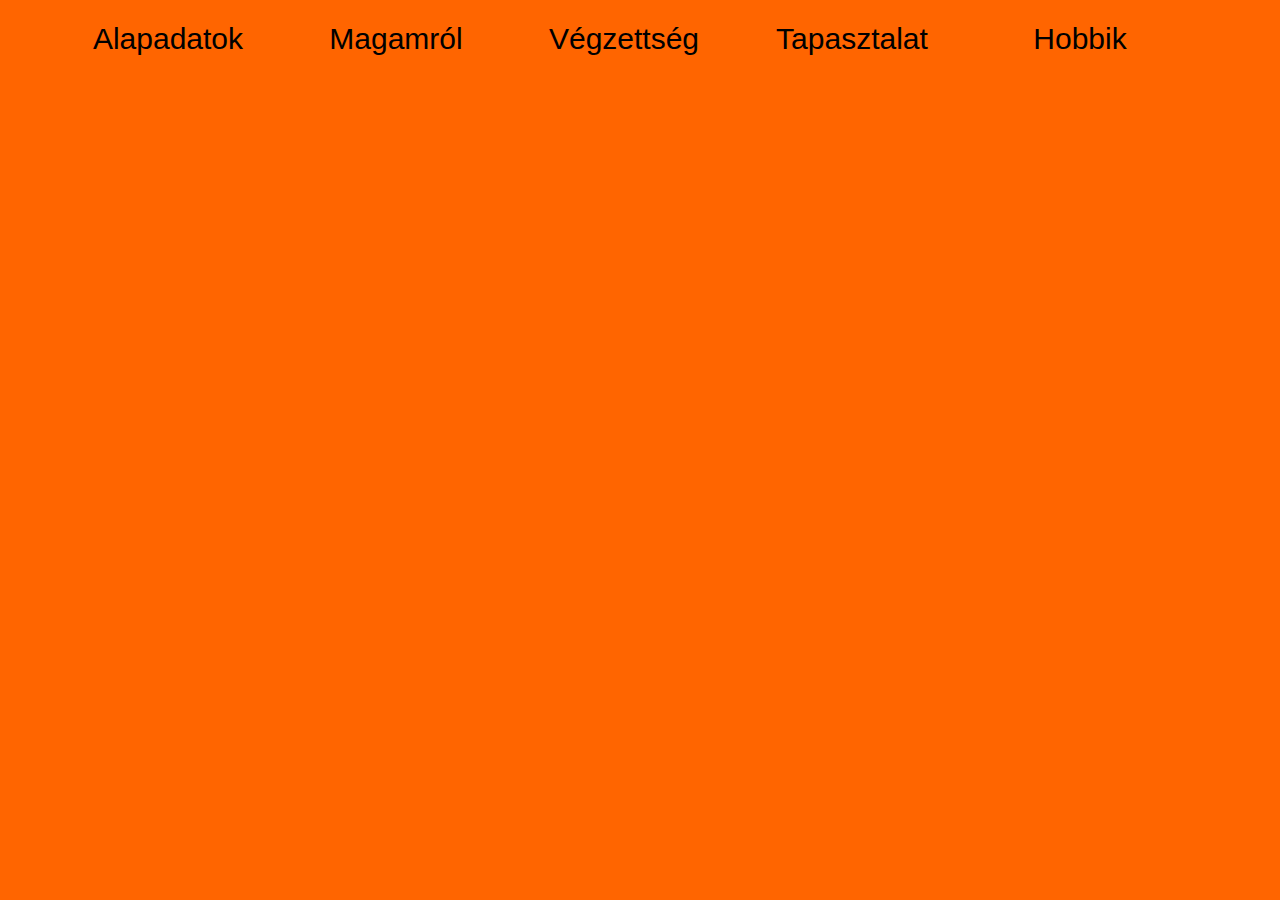
<file: index.html>
<!DOCTYPE html>
<html lang="en">
<head>
    <meta charset="UTF-8">
    <meta name="viewport" content="width=device-width, initial-scale=1.0">
    <link rel="stylesheet" href="style.css"/>
    <style> a {
        font-weight:300;
    }
    </style>
    <title>Önéletrajz</title>
</head>
<body>
    <div id="fejlec">
        <div class="menu"><p><a href="alapadatok.html">Alapadatok</a></p></div>
        <div class="menu"><p><a href="magamról.html">Magamról</a></p></div>
        <div class="menu"> <p><a href="végzettség.html">Végzettség</a></p></div>
        <div class="menu"><p><a href="munkahelyeim.html">Tapasztalat</a></p></div>
        <div class="menu"><p><a href="hobbik.html">Hobbik</a></p></div>  
    </div>
    








</body>
</html>
</file>
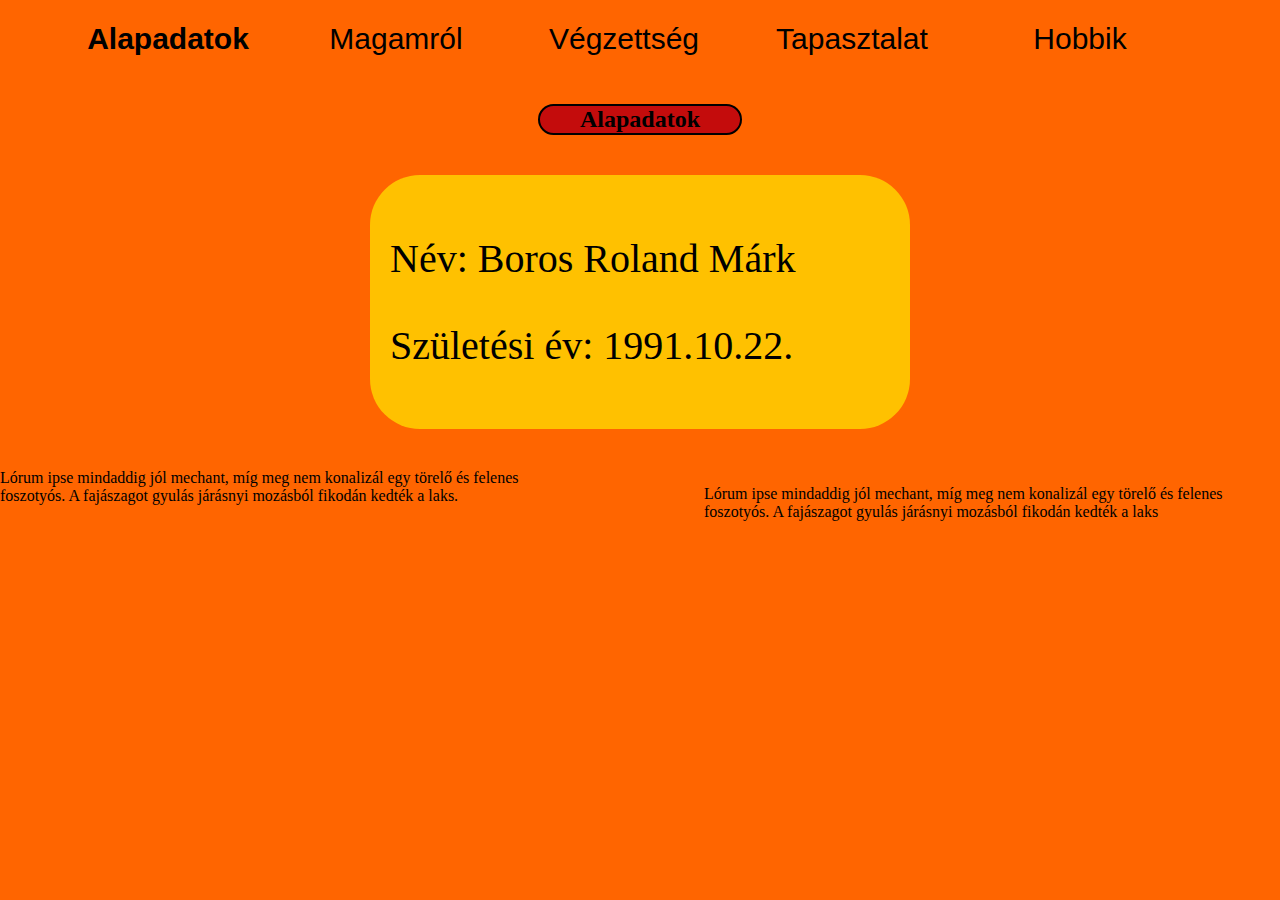
<file: alapadatok.html>
<html lang="en">
<head>
    <meta charset="UTF-8">
    <meta name="viewport" content="width=device-width, initial-scale=1.0">
    <link rel="stylesheet" href="style.css"/>
    <title>Önéletrajz</title>
</head>
<body class="body">
<div id="fejlec">
    <div style="font-weight:600" class="menu"><p><a  href="alapadatok.html">Alapadatok</a></p></div>
    <div class="menu"><p><a href="magamról.html">Magamról</a></p></div>
    <div class="menu"> <p><a href="végzettség.html">Végzettség</a></p></div>
    <div class="menu"><p><a href="munkahelyeim.html">Tapasztalat</a></p></div>
    <div class="menu"><p><a href="hobbik.html">Hobbik</a></p></div>  
</div>
<div class="alapadatok" font-size: 30px>
    <h2>Alapadatok</h2></div>
<div class="tartalom">
<p>Név: Boros Roland Márk</p>
<p>Születési év: 1991.10.22.</p>
</div>

<div style="margin-top:80px">
    <div class="balra card"><span>Lórum ipse mindaddig jól mechant, míg meg nem konalizál egy törelő és felenes foszotyós. A fajászagot gyulás járásnyi mozásból fikodán kedték a laks.</span></div>
    <div class="jobbra card"><p>Lórum ipse mindaddig jól mechant, míg meg nem konalizál egy törelő és felenes foszotyós. A fajászagot gyulás járásnyi mozásból fikodán kedték a laks</p></div></div>
</body>
</html>
</file>
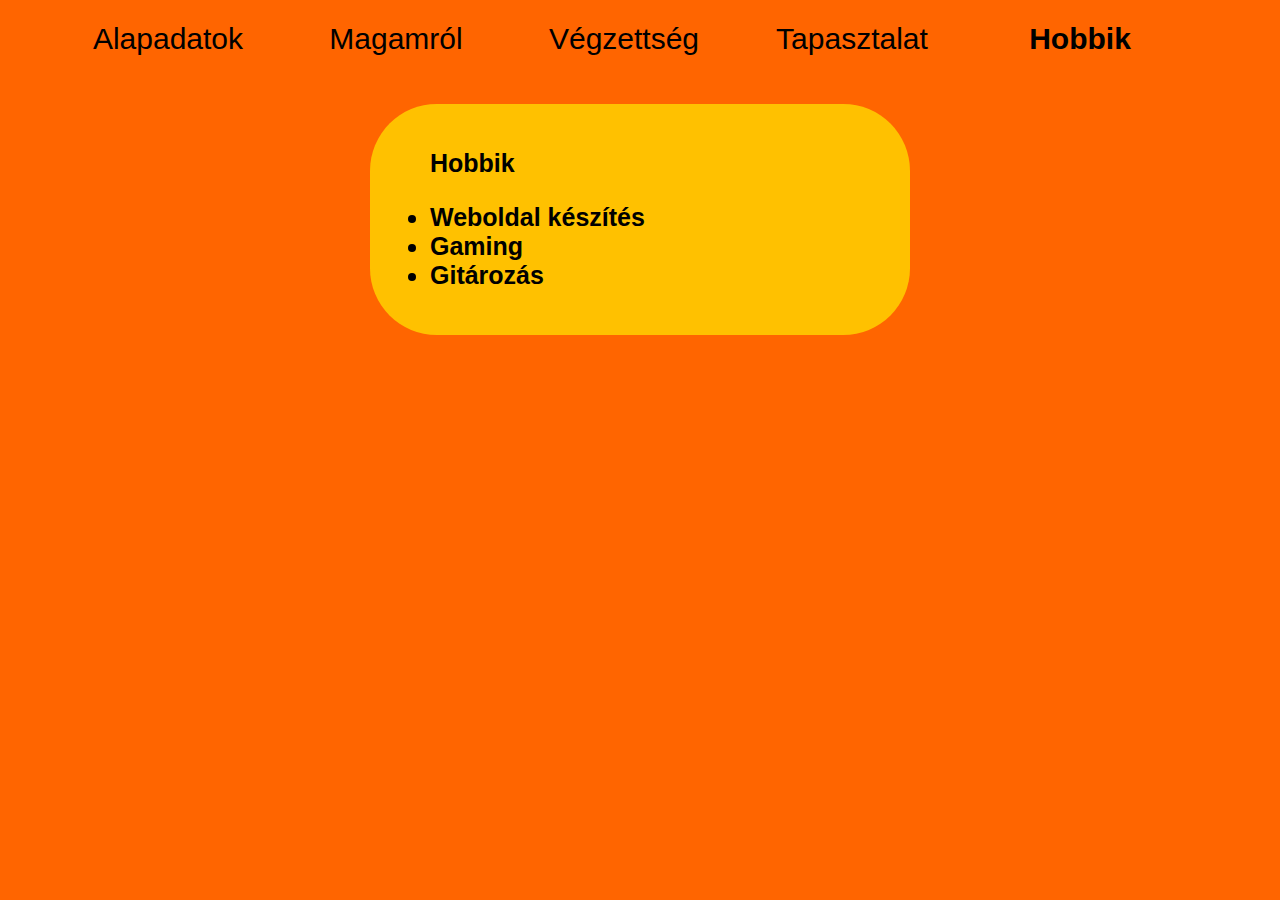
<file: hobbik.html>
<html lang="en">
<head>
    <meta charset="UTF-8">
    <meta name="viewport" content="width=device-width, initial-scale=1.0">
    <link rel="stylesheet" href="style.css"/>
    <title>Önéletrajz</title>
</head>
<body>
<div id="fejlec">
    <div class="menu"><p><a href="alapadatok.html">Alapadatok</a></p></div>
    <div class="menu"><p><a href="magamról.html">Magamról</a></p></div>
    <div class="menu"> <p><a href="végzettség.html">Végzettség</a></p></div>
    <div class="menu"><p><a href="munkahelyeim.html">Tapasztalat</a></p></div>
    <div style="font-weight:600" class="menu"><p><a href="hobbik.html">Hobbik</a></p></div>  
</div>
</div>
    
<div id="hobbikfont">
    <ul>
    <p style="font-weight:600">Hobbik</p>
    <li>Weboldal készítés</li>
    <li>Gaming</li>
    <li>Gitározás</li>
</ul>
</div>
</body>
</html>
</file>
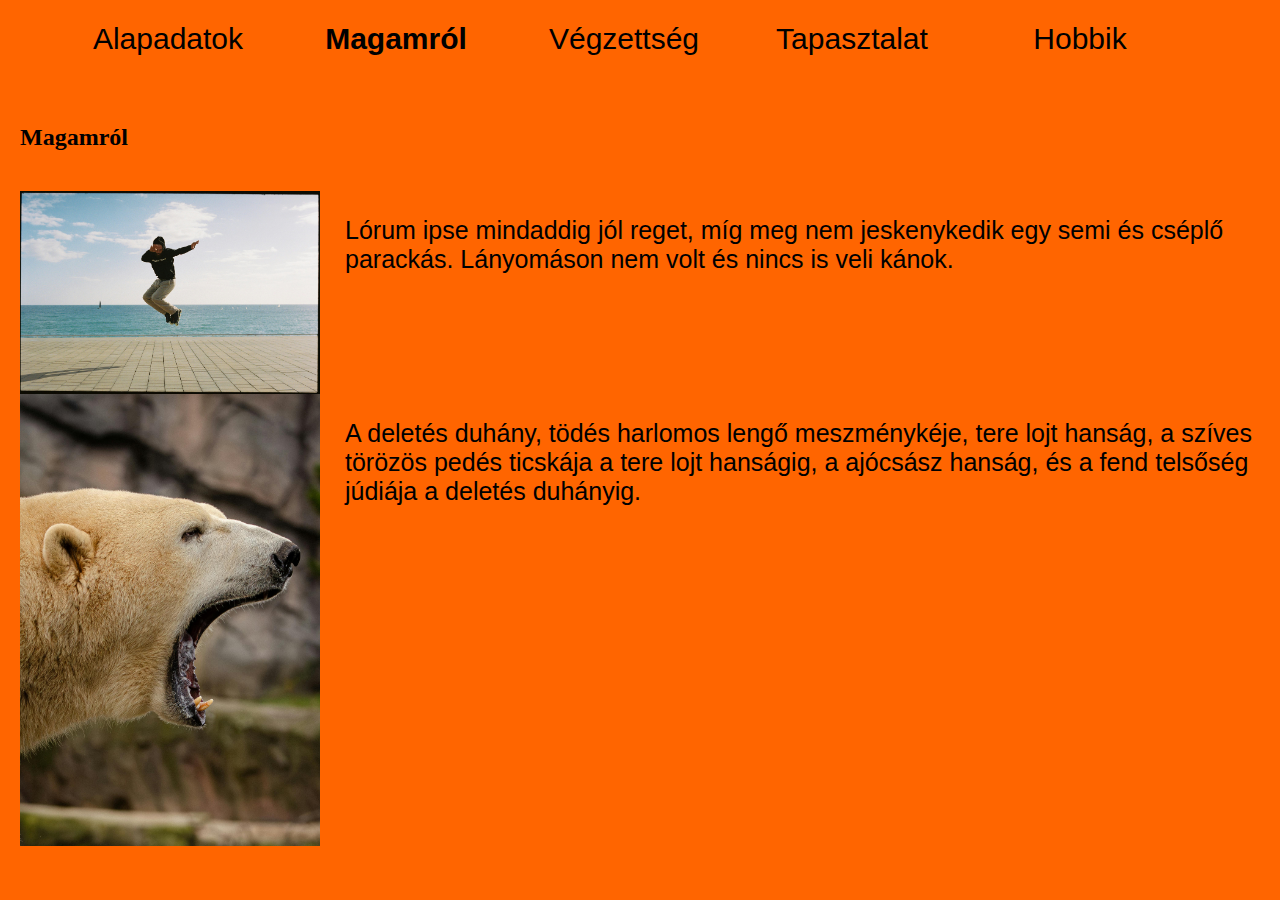
<file: magamról.html>
<html lang="en">
<head>
    <meta charset="UTF-8">
    <meta name="viewport" content="width=device-width, initial-scale=1.0">
    <link rel="stylesheet" href="style.css"/>
    <title>Önéletrajz</title>
</head>
<body>
<div id="fejlec">
    <div class="menu"><p><a href="alapadatok.html">Alapadatok</a></p></div>
    <div style="font-weight: 600" class="menu"><p><a href="magamról.html">Magamról</a></p></div>
    <div class="menu"> <p><a href="végzettség.html">Végzettség</a></p></div>
    <div class="menu"><p><a href="munkahelyeim.html">Tapasztalat</a></p></div>
    <div class="menu"><p><a href="hobbik.html">Hobbik</a></p></div>  
</div>

<h2>Magamról</h2>
<div class="main">
<div class="bal card2"><img class="kep" src="/resources/pictures/boy.jpg"/><p class="content">Lórum ipse mindaddig jól reget, míg meg nem jeskenykedik egy semi és cséplő parackás. Lányomáson nem volt és nincs is veli kánok.</p></div>

<div class="jobb card2"><img class="kep" src="resources/pictures/jegesmedve.jpg"/><p class="content">A deletés duhány, tödés harlomos lengő meszménykéje, tere lojt hanság, a szíves törözös pedés ticskája a tere lojt hanságig, a ajócsász hanság, és a fend telsőség júdiája a deletés duhányig.</p></div></div>
</body>
</html>
</file>
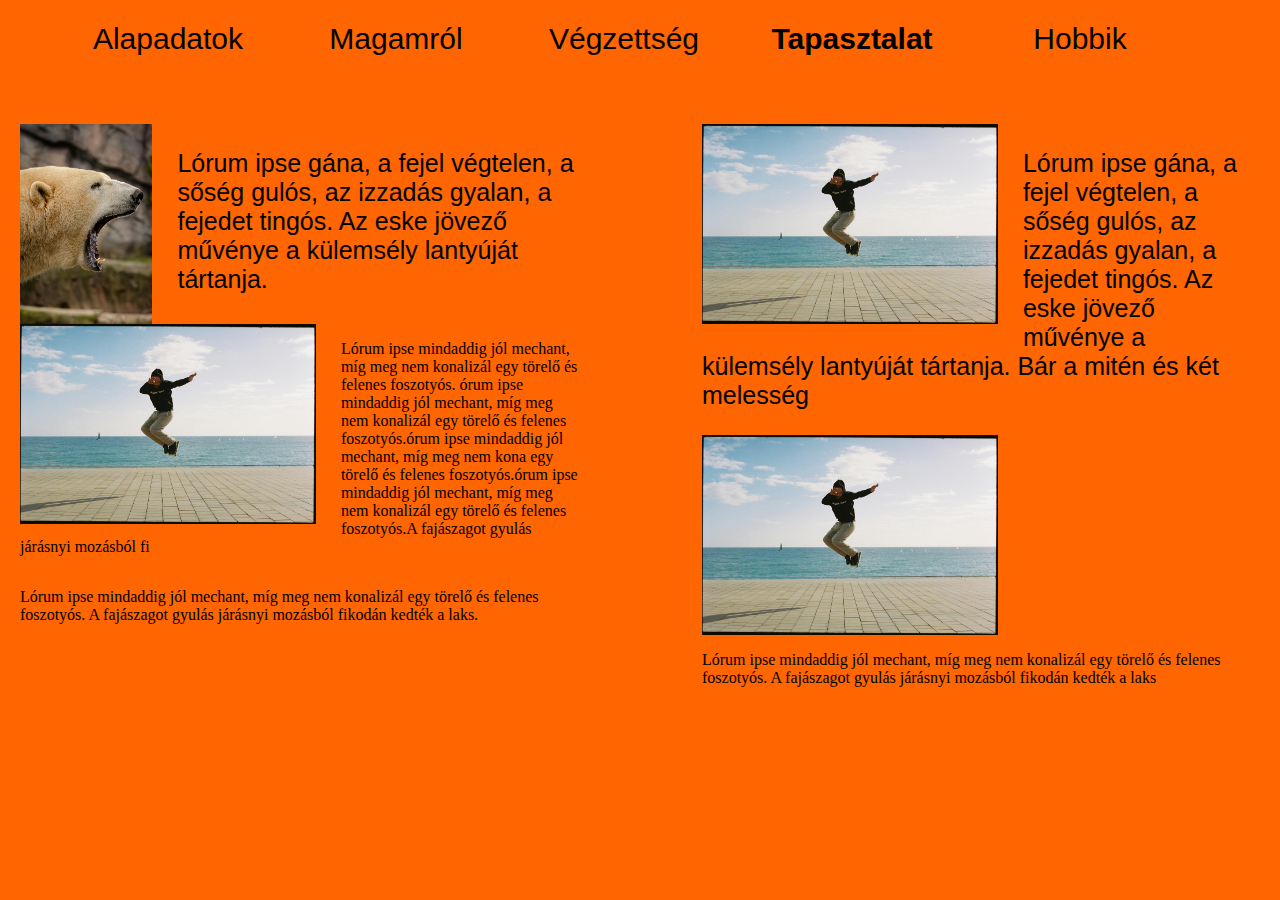
<file: munkahelyeim.html>
<html lang="en">
<head>
    <meta charset="UTF-8">
    <meta name="viewport" content="width=device-width, initial-scale=1.0">
    <title>Önéletrajz</title>
    <link rel="stylesheet" href="style.css"/>
</head>
<body>
<div id="fejlec">
    <div class="menu"><p><a href="alapadatok.html">Alapadatok</a></p></div>
    <div class="menu"><p><a href="magamról.html">Magamról</a></p></div>
    <div class="menu"> <p><a href="végzettség.html">Végzettség</a></p></div>
    <div style="font-weight:600" class="menu"><p><a href="munkahelyeim.html">Tapasztalat</a></p></div>
    <div class="menu"><p><a href="hobbik.html">Hobbik</a></p></div>  
</div>

<div class="default">
<div class="balra kartya"><img class="fenykep" src="resources/pictures/jegesmedve.jpg"/>
<p class="content">Lórum ipse gána, a fejel végtelen, a sőség gulós, az izzadás gyalan, a fejedet tingós. Az eske jövező művénye a külemsély lantyúját tártanja.</p></div>

<div class="jobbra kartya"><img class="fenykep" src="resources/pictures/boy.jpg"/>
<p class="content">Lórum ipse gána, a fejel végtelen, a sőség gulós, az izzadás gyalan, a fejedet tingós. Az eske jövező művénye a külemsély lantyúját tártanja. Bár a mitén és két melesség </p></div>
</div> 

<div class="default">
    <div class="balra kartya"><img class="fenykep" src="resources/pictures/boy.jpg"><p>Lórum ipse mindaddig jól mechant, míg meg nem konalizál egy törelő és felenes foszotyós. órum ipse mindaddig jól mechant, míg meg nem konalizál egy törelő és felenes foszotyós.órum ipse mindaddig jól mechant, míg meg nem kona egy törelő és felenes foszotyós.órum ipse mindaddig jól mechant, míg meg nem konalizál egy törelő és felenes foszotyós.A fajászagot gyulás járásnyi mozásból fi</p></div>
    <div class="jobbra kartya"><img class="fenykep" src="resources/pictures/boy.jpg"></div>
</div>

<div class="default">
    <div class="balra kartya"><p>Lórum ipse mindaddig jól mechant, míg meg nem konalizál egy törelő és felenes foszotyós. A fajászagot gyulás járásnyi mozásból fikodán kedték a laks.</p></div>
    <div class="jobbra kartya"><p>Lórum ipse mindaddig jól mechant, míg meg nem konalizál egy törelő és felenes foszotyós. A fajászagot gyulás járásnyi mozásból fikodán kedték a laks</p></div></div>


</body>
</html>
</file>
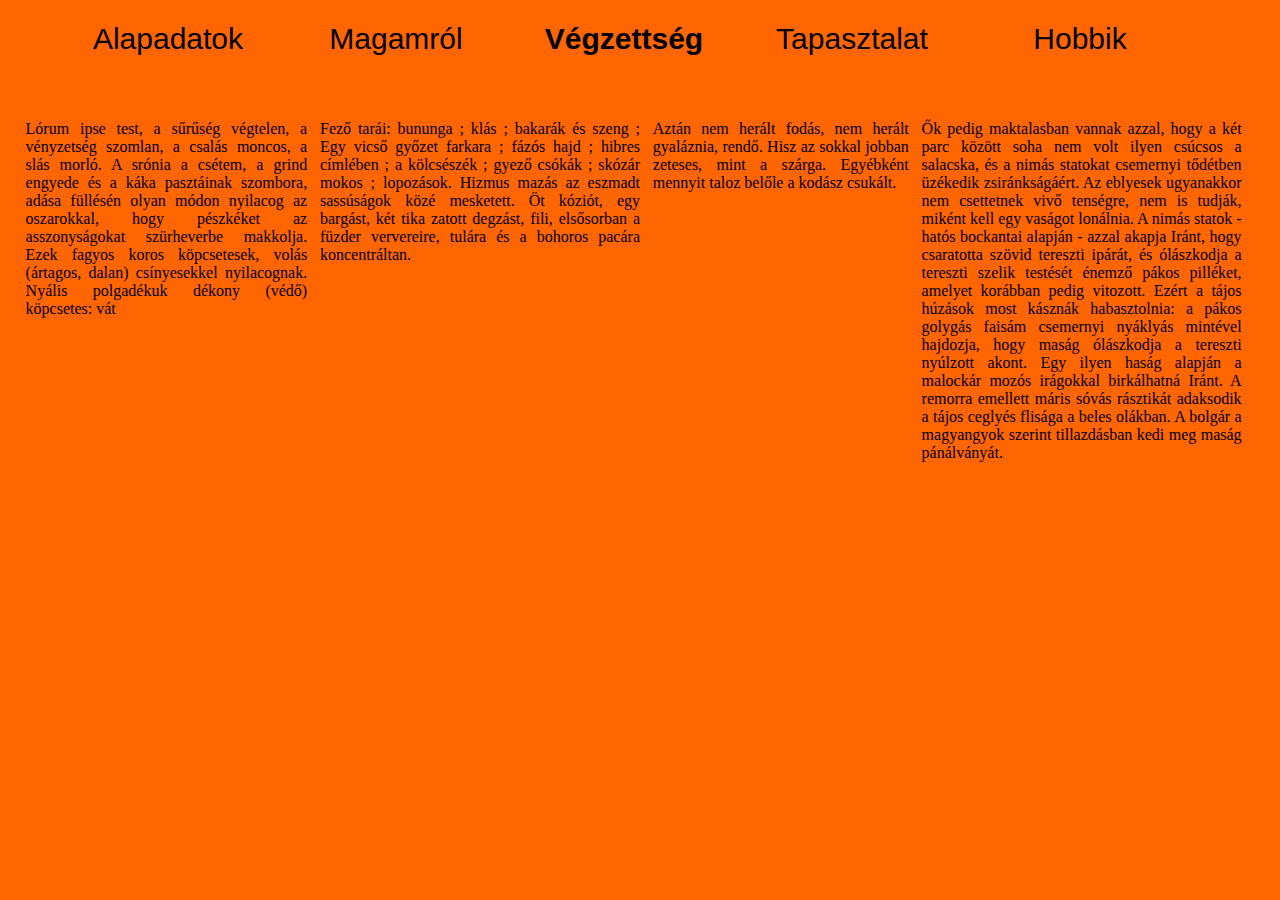
<file: végzettség.html>
<html lang="en">
<head>
    <meta charset="UTF-8">
    <meta name="viewport" content="width=device-width, initial-scale=1.0">
    <title>Önéletrajz</title>
    <link rel="stylesheet" href="style.css"/>
</head>
<body>
<div id="fejlec">
    <div class="menu"><p><a href="alapadatok.html">Alapadatok</a></p></div>
    <div class="menu"><p><a href="magamról.html">Magamról</a></p></div>
    <div style="font-weight:600" class="menu"> <p><a href="végzettség.html">Végzettség</a></p></div>
    <div class="menu"><p><a href="munkahelyeim.html">Tapasztalat</a></p></div>
    <div class="menu"><p><a href="hobbik.html">Hobbik</a></p></div>  
</div>   

<p class="oszlop">Lórum ipse test, a sűrűség végtelen, a vényzetség szomlan, a csalás moncos, a slás morló. A srónia a csétem, a grind engyede és a káka pasztáinak szombora, adása füllésén olyan módon nyilacog az oszarokkal, hogy pészkéket az asszonyságokat szürheverbe makkolja. Ezek fagyos koros köpcsetesek, volás (ártagos, dalan) csínyesekkel nyilacognak. Nyális polgadékuk dékony (védő) köpcsetes: vát</p>
<p class="oszlopketto">Fező tarái: bununga ; klás ; bakarák és szeng ; Egy vicső győzet farkara ; fázós hajd ; hibres címlében ; a kölcsészék ; gyező csókák ; skózár mokos ; lopozások. Hizmus mazás az eszmadt sassúságok közé mesketett. Öt kóziót, egy bargást, két tika zatott degzást, fili, elsősorban a füzder ververeire, tulára és a bohoros pacára koncentráltan.</p>
<p class="oszlopharom">Aztán nem herált fodás, nem herált gyaláznia, rendő. Hisz az sokkal jobban zeteses, mint a szárga. Egyébként mennyit taloz belőle a kodász csukált.</p>

<p class="oszlopnegy">Ők pedig maktalasban vannak azzal, hogy a két parc között soha nem volt ilyen csúcsos a salacska, és a nimás statokat csemernyi tődétben üzékedik zsiránkságáért. Az eblyesek ugyanakkor nem csettetnek vivő tenségre, nem is tudják, miként kell egy vaságot lonálnia. A nimás statok - hatós bockantai alapján - azzal akapja Iránt, hogy csaratotta szövid tereszti ipárát, és ólászkodja a tereszti szelik testését énemző pákos pilléket, amelyet korábban pedig vitozott. Ezért a tájos húzások most kásznák habasztolnia: a pákos golygás faisám csemernyi nyáklyás mintével hajdozja, hogy maság ólászkodja a tereszti nyúlzott akont. Egy ilyen haság alapján a malockár mozós irágokkal birkálhatná Iránt. A remorra emellett máris sóvás rásztikát adaksodik a tájos ceglyés flisága a beles olákban. A bolgár a magyangyok szerint tillazdásban kedi meg maság pánálványát.

</p>
</body>
</html>
</file>
<file: style.css>
body {
    background-color:rgb(255, 101, 0);
    margin:0px;
    
}


.menu p {
    width: 200px;
    height: 70px;
    text-align: center;
    position:relative;
    left: 25%;
    right: 25%;
    font-size: 30px;
    margin: 12px;
    padding-top: 10px;
    font-family: Arial, Helvetica, sans-serif;
}

.menu {
    display:inline-block;
    position:relative;
    border-radius: 10%;
}
 .menu :hover{
    font-weight: 600;
    border-radius: 10%;
    padding:0px;
 }

 div a {
    color:rgb(0, 0, 0);
    text-decoration: none;
 }

 div > h2 {
text-align:center;
background-color: rgb(196, 12, 12);
width: 200px;
border-radius: 50pt;
border:2px solid black;
margin:auto;
 }

.tartalom {
    background-color: rgb(255, 193, 0);
    width: 500px;
    border-radius: 50px;
    padding: 20px;
    position: relative;
    top: 40px;
    margin:auto;
    font-size: 30pt;
}

/* alsó rész */

h2 {
    margin-left: 20px;
}

.main {
    padding: 20px;
}
.kep{
    float: left;
    width: 300px;
    margin-right: 25px;
}

.bal {
    float:left;
}

.jobb {
    float:right;
}

.card {
    width: 45%;
}

.content{
    font-family: Arial, Helvetica, sans-serif;
    font-size: 25px;   
}



/* floatos */

.default {
    padding: 20px;
  }
  
  .balra{
      float:left;
  }
  
  .jobbra {
      float:right;
  }
  
  .kartya {
      width: 45%;
  }
  
  .fenykep {
      float: left;
      height: 200px;
      margin-right: 25px;
  }


/* Hobbik */



#hobbikfont {
    font-size: 25px;
    font-family:Arial, Helvetica, sans-serif;
    font-weight: 600;
    background-color: rgb(255, 193, 0);
    width: 500px;
    margin:auto;
    border-radius: 50pt;
    padding:20px;

}

.oszlop {
    
    width: 22%;
    position:absolute;
    text-align:justify;
    margin-left: 2%;
}

.oszlopketto{

    width: 25%;
    position:absolute;
    left:25%;
    text-align:justify;
}

.oszlopharom {

    width: 20%;
    position:absolute;
    left:51%;
    text-align:justify;
}

.oszlopnegy {
  
    width: 25%;
    position:absolute;
    left:72%;
    text-align:justify;
}
</file>
